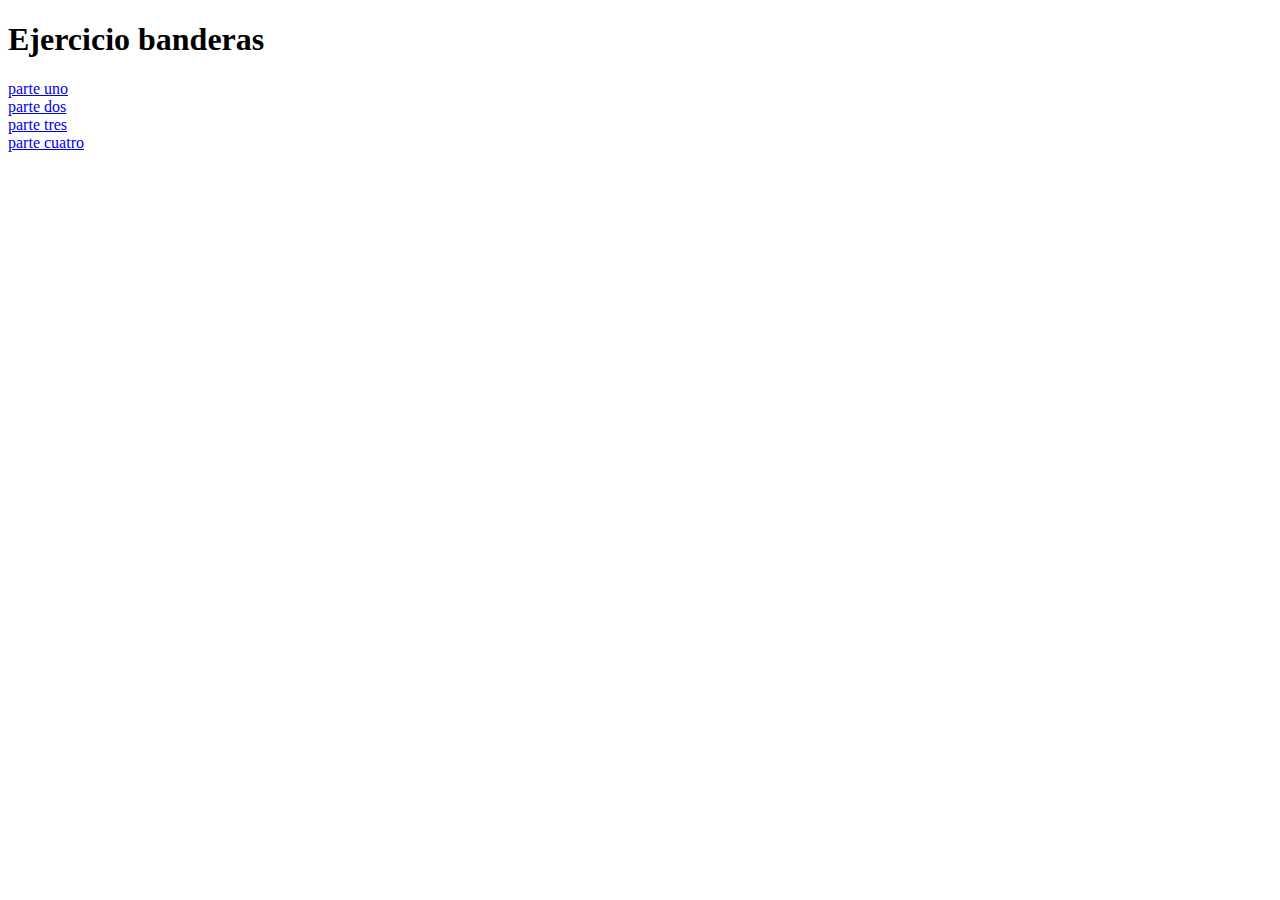
<file: Banderas-display/index.html>
<!DOCTYPE html>
<html>
  <head>
    <meta charset="utf-8">
    <title></title>
  </head>
  <body>
    <h1>Ejercicio banderas</h1>
    <a href="primero.html"> parte uno <target="_blank"</a>
    <br>
    <a href="segundo.html"> parte dos</a>
    <br>
    <a href="tercero.html"> parte tres</a>
    <br>
    <a href="cuarto.html"> parte cuatro</a>

  </body>
</html>
</file>
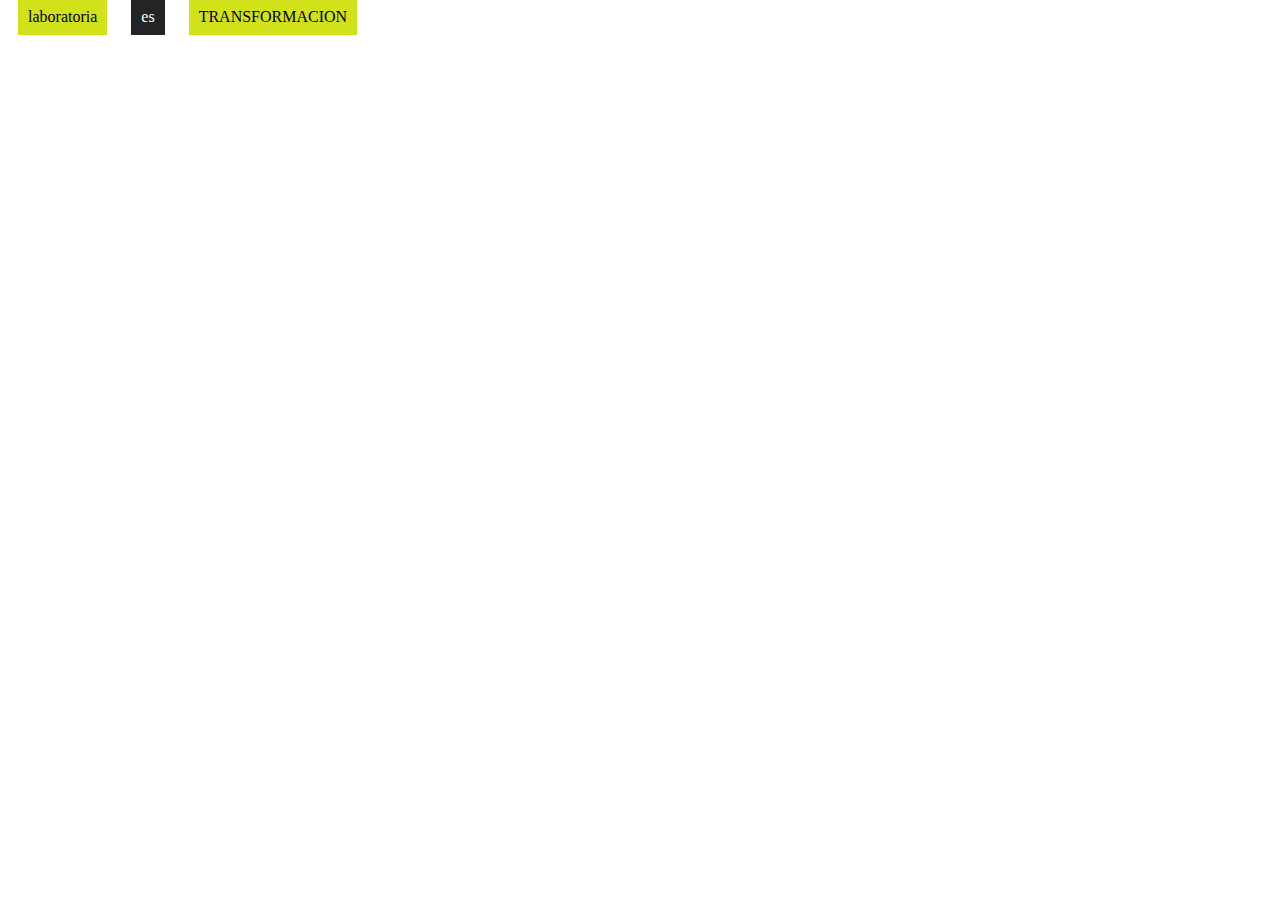
<file: Banderas-display/cuarto.html>
<!DOCTYPE html>
<html>
  <head>
    <meta charset="utf-8">
    <title>Primero</title>
    <link rel="stylesheet" href="cuarto.css">
  </head>
  <body>
    <div class="yellow">laboratoria</div>
    <div class="grey">es</div>
    <div class="yellow">TRANSFORMACION</div>
  </body>
</html>
</file>
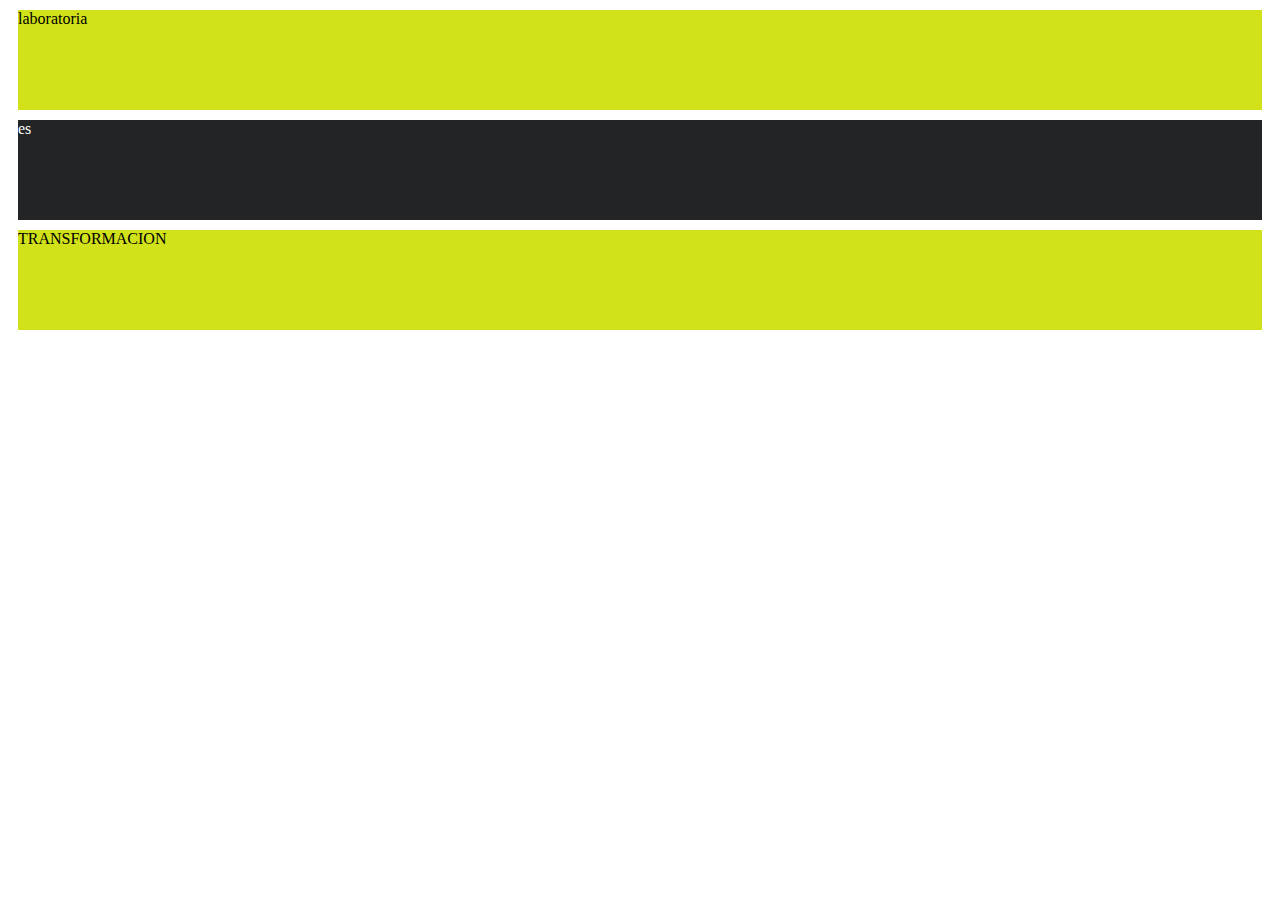
<file: Banderas-display/primero.html>
<!DOCTYPE html>
<html>
  <head>
    <meta charset="utf-8">
    <title>Primero</title>
    <link rel="stylesheet" href="primero.css">
  </head>
  <body>
    <div class="yellow">laboratoria</div>
    <div class="grey">es</div>
    <div class="yellow">TRANSFORMACION</div>
  </body>
</html>
</file>
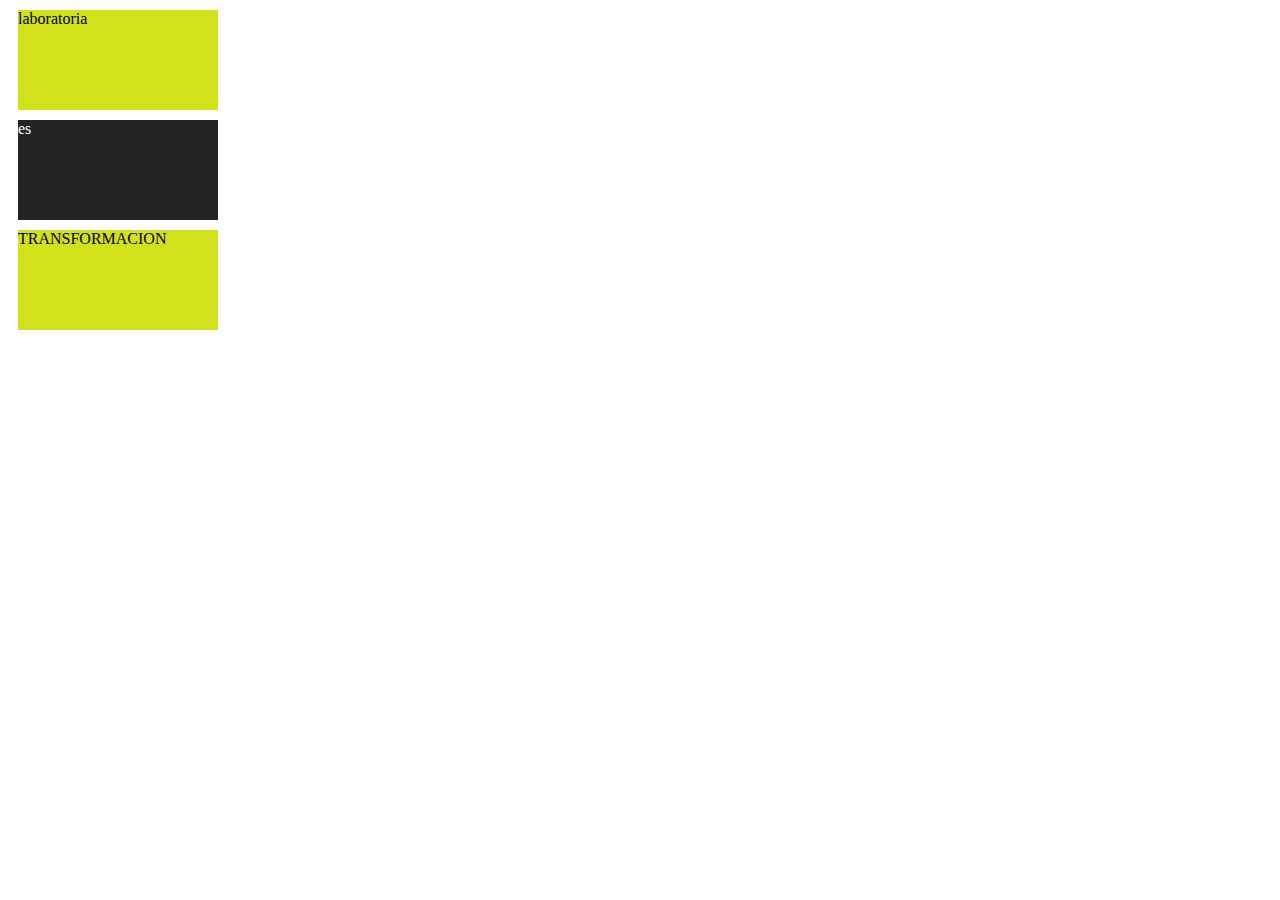
<file: Banderas-display/segundo.html>
<!DOCTYPE html>
<html>
  <head>
    <meta charset="utf-8">
    <title>Primero</title>
    <link rel="stylesheet" href="segundo.css">
  </head>
  <body>
    <div class="yellow">laboratoria</div>
    <div class="grey">es</div>
    <div class="yellow">TRANSFORMACION</div>
  </body>
</html>
</file>
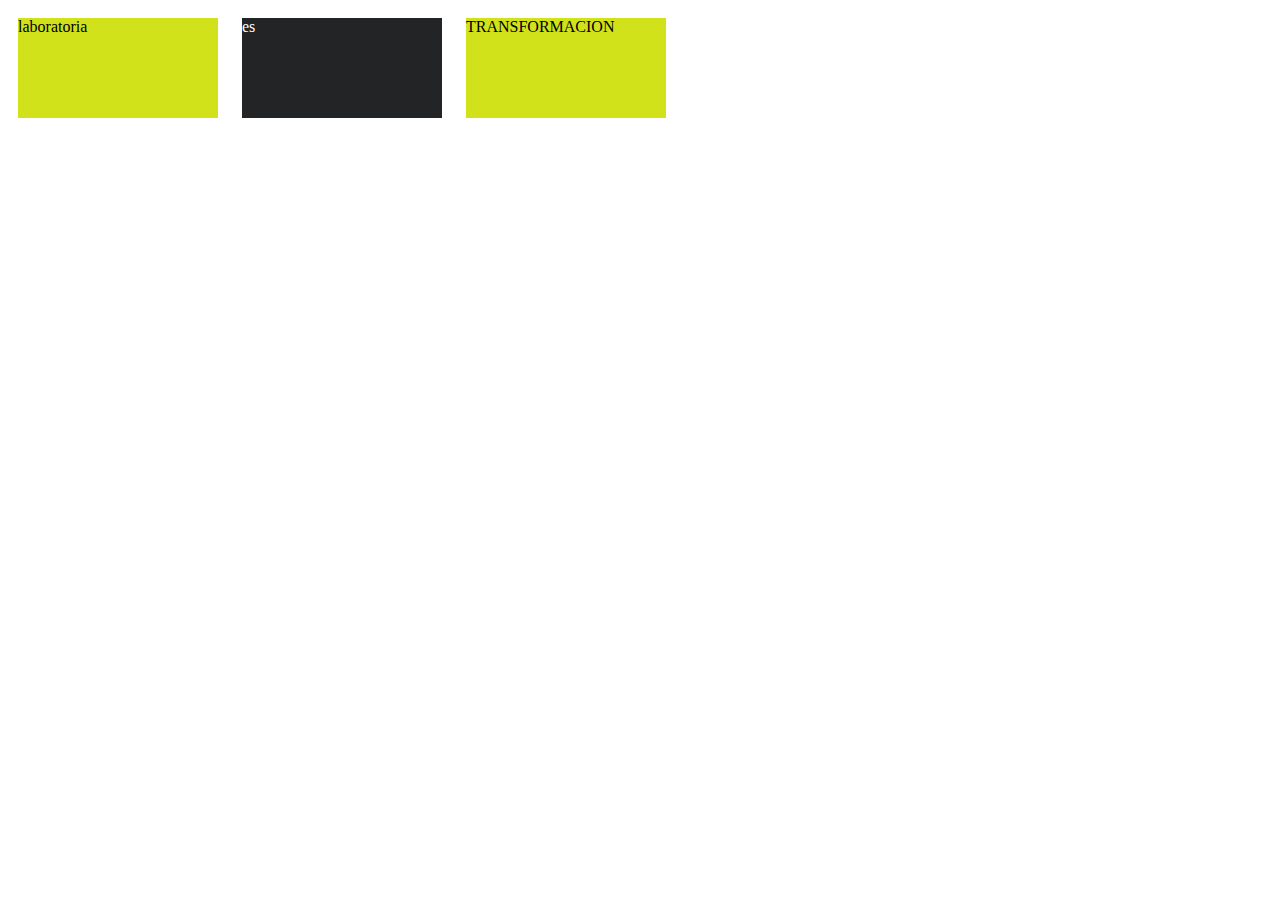
<file: Banderas-display/tercero.html>
<!DOCTYPE html>
<html>
  <head>
    <meta charset="utf-8">
    <title>Primero</title>
    <link rel="stylesheet" href="tercero.css">
  </head>
  <body>
    <div class="yellow">laboratoria</div>
    <div class="grey">es</div>
    <div class="yellow">TRANSFORMACION</div>
  </body>
</html>
</file>
<file: Banderas-display/cuarto.css>
.yellow, .grey {
  margin: 10px;
  padding: 10px;
  display: inline;
}
.yellow {
  background-color: #d2e21a;
}
.grey {
  color: white;
  background-color: #222425
}
</file>
<file: Banderas-display/primero.css>
.yellow, .grey {
  height: 100px;
  margin: 10px;
  background-color: #d2e21a
}

.grey {
  color: white;
  background-color: #222425
}
</file>
<file: Banderas-display/segundo.css>
.yellow, .grey {
  height: 100px;
  width: 200px;
  margin: 10px;
  background-color: #d2e21a
}

.grey {
  color: white;
  background-color: #222425
}
</file>
<file: Banderas-display/tercero.css>
.yellow, .grey {
  height: 100px;
  width: 200px;
  margin: 10px;
  display: inline-block;
}
.yellow {
    background-color: #d2e21a
}
.grey {
  color: white;
  background-color: #222425
}
</file>
